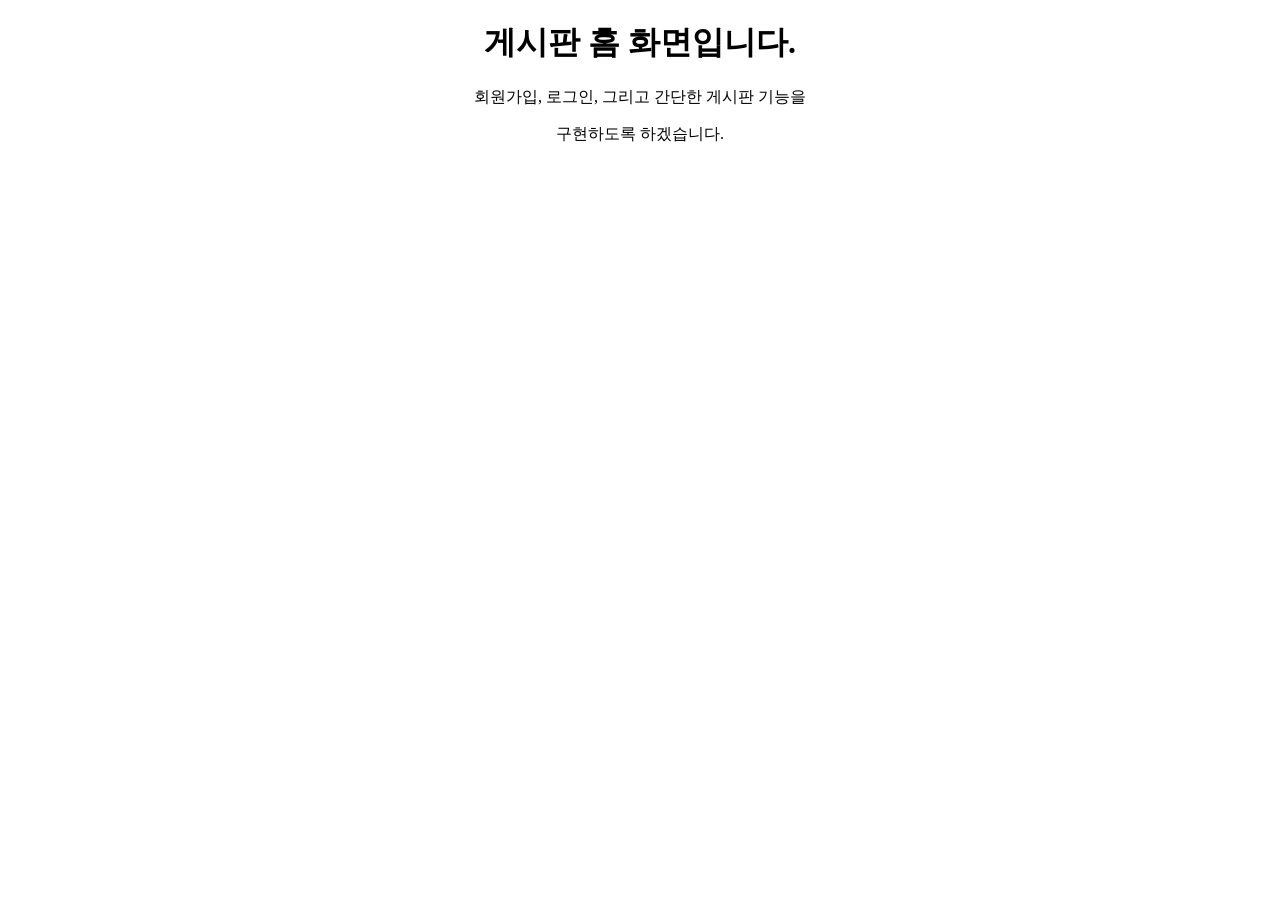
<file: src/main/resources/templates/index.html>
<!DOCTYPE html>
<html lang="ko"
	  xmlns:th="http://www.thymeleaf.org"
	  xmlns:layout="http://www.ultraq.net.nz/thymeleaf/layout"
	  layout:decorate="~{layouts/layout}">
	<head>
		<meta charset="UTF-8">
		<title>index</title>
		<!--<th:block layout:fragment="css">
			<link rel="stylesheet" th:href="@{/css/test.css}">
		</th:block>
		<th:block layout:fragment="script">
			<script>
				$(function() {
					alert("hello spring boot");
				});
			</script>
		</th:block>-->
	</head>
	<body>
		<header></header>
		<div layout:fragment="content" style="text-align: center;">
			<h1>게시판 홈 화면입니다.</h1>
			<p>회원가입, 로그인, 그리고 간단한 게시판 기능을</p>
			<p>구현하도록 하겠습니다.</p>
		</div>
		<footer></footer>
	</body>
</html>
</file>
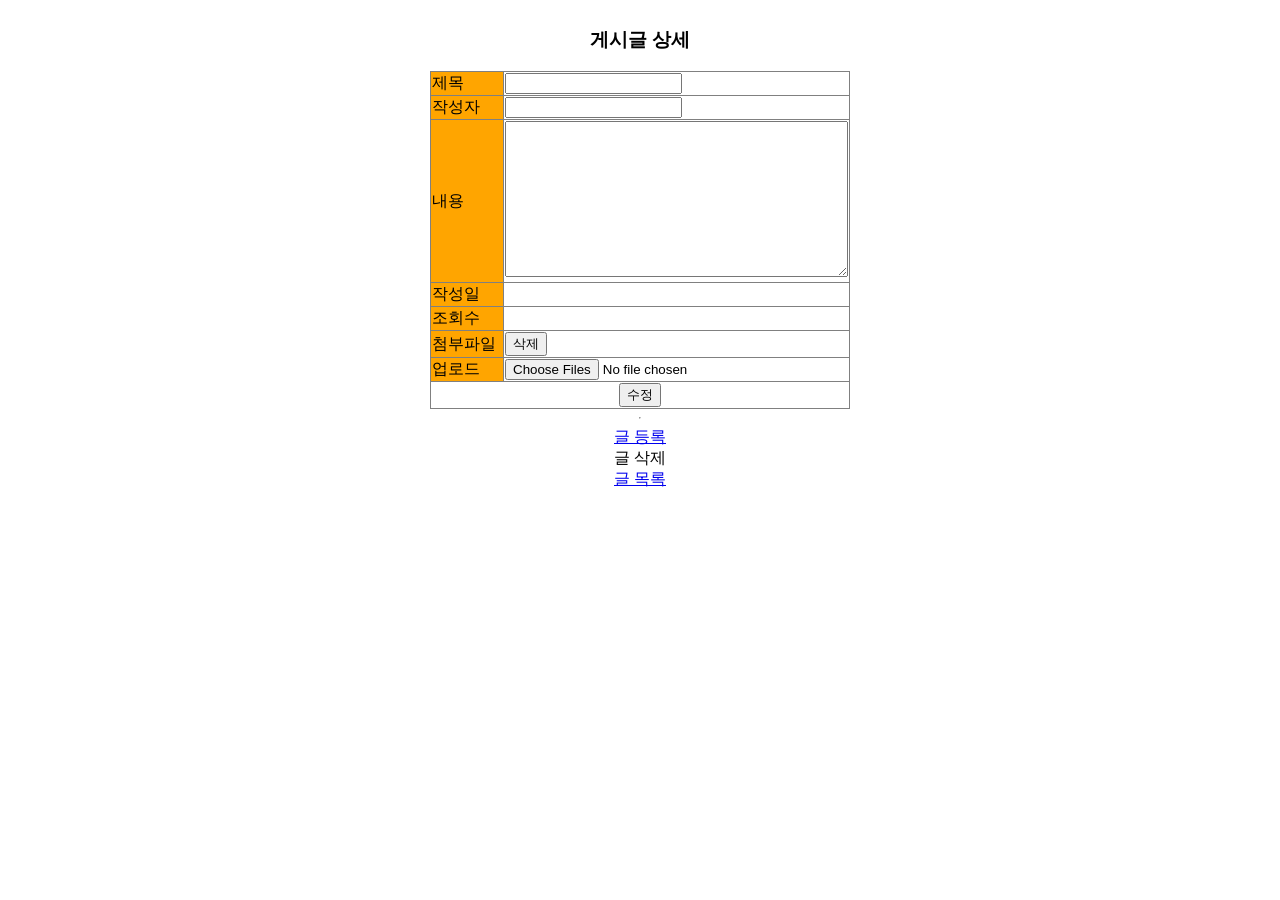
<file: src/main/resources/templates/board/getBoard.html>
<!DOCTYPE html>
<html lang="ko"
	  xmlns:th="http://www.thymeleaf.org"
	  xmlns:layout="http://www.ultraq.net.nz/thymeleaf/layout"
	  layout:decorate="~{layouts/layout}">
	<head>
		<meta charset="UTF-8">
		<title>index</title>
		<th:block layout:fragment="script">
			<script th:inline="javascript">
				function deleteBoardFile(fileSeq) {
					$.ajax({
						url: '/board/deleteBoardFile',
						type: 'post',
						data: {
								"boardSeq" : $("input[name='boardSeq']").val(),
								"fileSeq" : fileSeq
							  },
						success: function() {
							location.reload();
						},
						error: function(e) {
							console.log(e);
						}
					});
				}
				
				$(function() {
					/*<[CDATA[*/
					const loginUserId = /*[[${#authentication.principal.username}]]*/;
					const boardWriter = /*[[${board.boardWriter}]]*/;
					//const fileList = /*[[${fileList}]]*/;
					/*]]>*/
					console.log(loginUserId);
					console.log(boardWriter);
					//console.log(fileList);
					
					/*if(fileList !== null) {
						$("input[name='fileSeq']").val(fileList[fileList.length - 1].fileSeq + 1);
					} else {
						$("input[name='fileSeq']").val('1');
					}*/					
					
					if(loginUserId !== boardWriter) {
						$("#btnWrap").hide();
						$("#btnDelete").hide();
						$("#boardTitle").attr("readonly", true);
						$("#boardContent").attr("readonly", true);
					}
					
					$(".downlink").on("click", function(e) {
						e.preventDefault();
						
						const fileName = $(this).attr("href");
						window.location = "/board/fileDown?fileName=" + fileName;
					});
				});
			</script>
		</th:block>
	</head>
	<body>
		<header></header>
		<div layout:fragment="content" style="display: flex; flex-direction: column; justify-content: center; align-items: center;">
			<h3>게시글 상세</h3>
			<form action="/board/updateBoard" method="post" enctype="multipart/form-data">
				<input type="hidden" name="boardSeq" th:value="${board.boardSeq}">
				<!--<input type="hidden" name="fileSeq">-->
				<table border="1" style="border-collapse: collapse;">
					<tr>
						<td style="background: orange; width: 70px">
							제목
						</td>
						<td style="text-align: left">
							<input type="text" name="boardTitle" id="boardTitle" th:value="${board.boardTitle}">
						</td>
					</tr>
					<tr>
						<td style="background: orange;">
							작성자
						</td>
						<td style="text-align: left">
							<input type="text" name="boardWriter" id="boardWriter" th:value="${board.boardWriter}" readonly>
						</td>
					</tr>
					<tr>
						<td style="background: orange;">
							내용
						</td>
						<td style="text-align: left">
							<textarea name="boardContent" id="boardContent" cols="40" rows="10" th:text="${board.boardContent}"></textarea>
						</td>
					</tr>
					<tr>
						<td style="background: orange;">
							작성일
						</td>
						<td style="text-align: left" th:text="${#temporals.format(board.boardRegdate, 'yyyy-MM-dd')}">
							
						</td>
					</tr>
					<tr>
						<td style="background: orange;">
							조회수
						</td>
						<td style="text-align: left" th:text="${board.boardCnt}">
							
						</td>
					</tr>
					<tr>
						<td style="background: orange; width: 70px;">
							첨부파일
						</td>
						<td>
							<div th:if="${fileList ne null}" th:each="file : ${fileList}" th:remove="tag">
								<a class="downlink" th:id="${file.fileSeq}" th:href="${file.fileName}" th:text="${file.originalFileName}"></a>
								<button type="button" th:onclick="'deleteBoardFile('+ ${file.fileSeq} +')'">삭제</button>
								<!--<img th:src="@{/upload/} + ${file.fileName}">-->
								<br/>
							</div>
						</td>
					</tr>
					<tr>
						<td style="background: orange; width: 70px;">
							업로드
						</td>
						<td align="left">
							<input type="file" name="uploadFiles" multiple="multiple">
						</td>
					</tr>
					<tr id="btnWrap">
						<td colspan="2" align="center">
							<button type="submit" id="btnUpdate">수정</button>
						</td>
					</tr>
				</table>
			</form>
			<hr/>
			<a href="/board/insertBoard">글 등록</a>
			<a id="btnDelete" th:href="@{/board/deleteBoard/{boardSeq} (boardSeq=${board.boardSeq})}">글 삭제</a>
			<a href="/board/getBoardList">글 목록</a>
		</div>
		<footer></footer>
	</body>
</html>
</file>
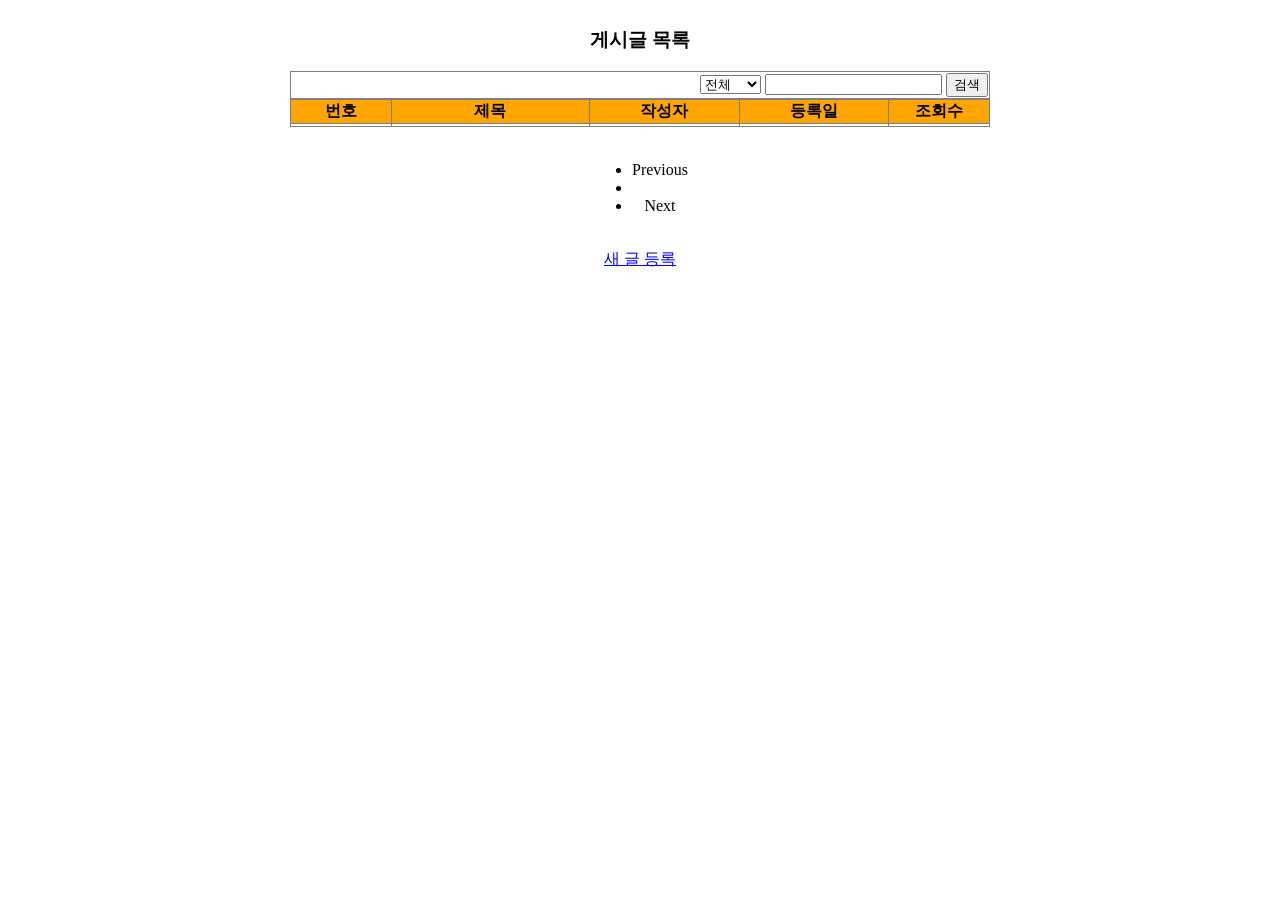
<file: src/main/resources/templates/board/getBoardList.html>
<!DOCTYPE html>
<html lang="ko"
	  xmlns:th="http://www.thymeleaf.org"
	  xmlns:layout="http://www.ultraq.net.nz/thymeleaf/layout"
	  layout:decorate="~{layouts/layout}">
	<head>
		<meta charset="UTF-8">
		<title>index</title>
		<th:block layout:fragment="script">
			<script>
				$(function() {
					$("#btnSearch").on("click", function() {
						$("input[name='page']").val('0');
						searchForm.submit();
					});
				});
			</script>
		</th:block>
	</head>
	<body>
		<header></header>
		<div layout:fragment="content" style="display: flex; flex-direction: column; justify-content: center; align-items: center;">
			<h3>게시글 목록</h3>
			<form id="searchForm" action="/board/getBoardList" method="get">
				<input type="hidden" name="page" value="">
				<table border="1" style="width: 700px; border-collapse: collapse;">
					<tr>
						<td align="right">
							<select name="searchCondition">
								<option value="all" th:selected="${searchCondition eq 'all'}">전체</option>
								<option value="title" th:selected="${searchCondition eq 'title'}">제목</option>
								<option value="content" th:selected="${searchCondition eq 'content'}">내용</option>
								<option value="writer" th:selected="${searchCondition eq 'writer'}">작성자</option>
							</select>
							<input type="text" name="searchKeyword" th:value="${searchKeyword}">
							<button type="button" id="btnSearch">검색</button>
						</td>
					</tr>
				</table>
			</form>
			
			<table border="1" style="width: 700px; border-collapse: collapse;">
				<tr>
					<th style="background: orange; width: 100px;">번호</th>
					<th style="background: orange; width: 200px;">제목</th>
					<th style="background: orange; width: 150px;">작성자</th>
					<th style="background: orange; width: 150px;">등록일</th>
					<th style="background: orange; width: 100px;">조회수</th> 
				</tr>
				<!--<tr>
					<td>1</td>
					<td>
						<a href="/board/getBoard?boardSeq=1">제목1</a>
					</td>
					<td>작성자1</td>
					<td>2022.07.13</td>
					<td>1</td>
				</tr>-->
				<tr th:each="board : ${boardList}">
					<td th:text="${board.boardSeq}"></td>
					<td>
						<a th:href="@{/board/getBoard/{boardSeq} (boardSeq=${board.boardSeq})}"
						   th:text="${board.boardTitle}"></a>
					</td>
					<td th:text="${board.boardWriter}"></td>
					<td th:text="${#temporals.format(board.boardRegdate, 'yyyy-MM-dd')}"></td>
					<td th:text="${board.boardCnt}"></td>
				</tr>
			</table>
			<br/>
			<div style="text-align: center;">
				<ul class="pagination" th:with="pageNumber = ${boardList.pageable.pageNumber},
												pageSize = ${boardList.pageable.pageSize},
												totalPages = ${boardList.totalPages},
												startPage = ${T(java.lang.Math).floor(pageNumber / pageSize) * pageSize + 1},
												tempEndPage = ${startPage + pageSize - 1},
												endPage = ${tempEndPage > totalPages ? totalPages : tempEndPage}">
					<li class="pagination_button" th:if="${pageNumber > 0}">
						<a th:href="@{/board/getBoardList(page=${pageNumber - 1}, searchCondition=${searchCondition}, searchKeyword=${searchKeyword})}">Previous</a>
					</li>
					
					
					<li class="pagination_button" th:each="page : ${#numbers.sequence(startPage, endPage)}">
						<a th:href="@{/board/getBoardList(page=${page - 1}, searchCondition=${searchCondition}, searchKeyword=${searchKeyword})}" th:text="${page}"></a>
					</li>
					
					<li class="pagination_button" th:if="${pageNumber < totalPages - 1}">
						<a th:href="@{/board/getBoardList(page=${pageNumber + 1}, searchCondition=${searchCondition}, searchKeyword=${searchKeyword})}">Next</a>
					</li>
				</ul>
			</div>
			<br/>
			<a href="/board/insertBoard">새 글 등록</a>
		</div>
		<footer></footer>
	</body>
</html>
</file>
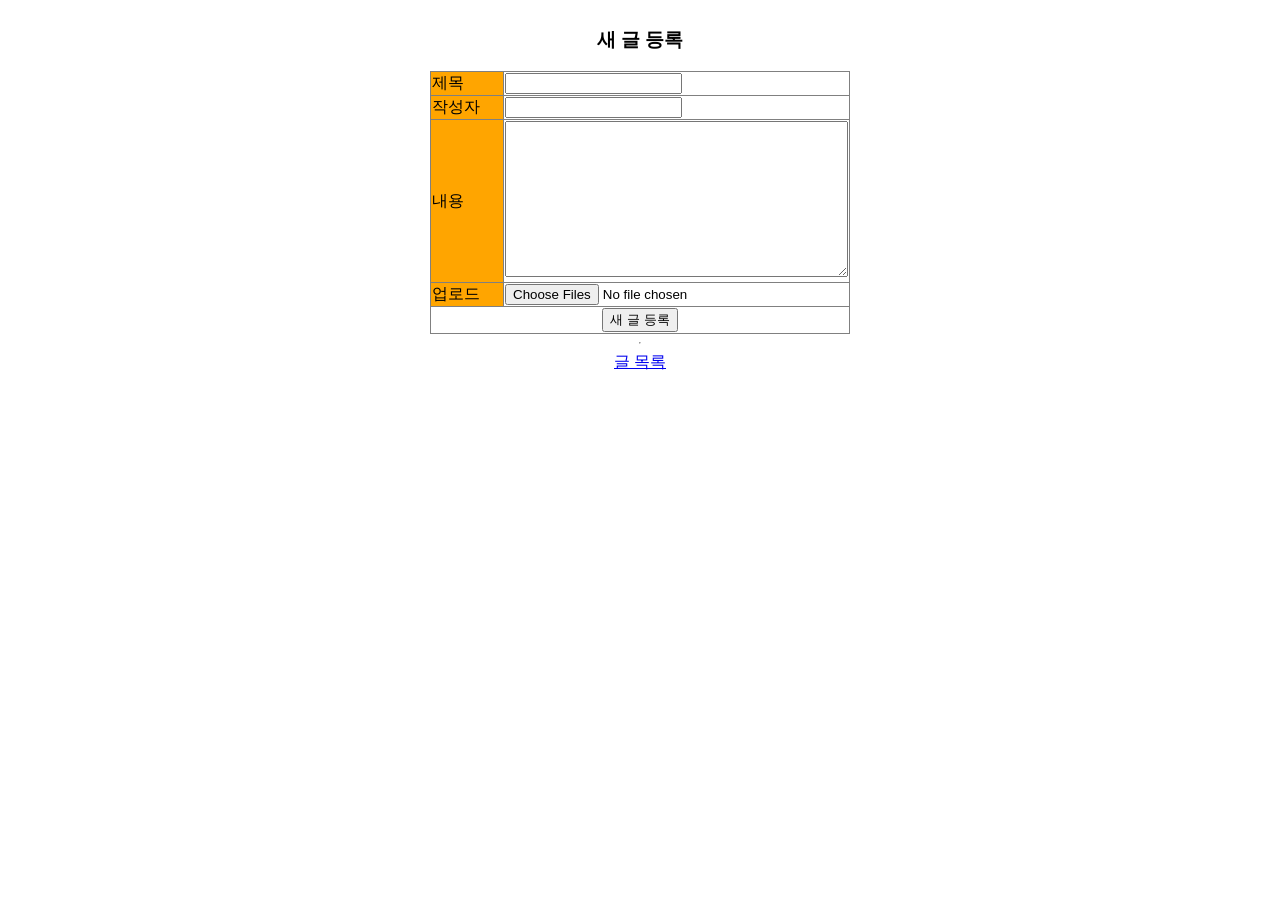
<file: src/main/resources/templates/board/insertBoard.html>
<!DOCTYPE html>
<html lang="ko"
	  xmlns:th="http://www.thymeleaf.org"
	  xmlns:layout="http://www.ultraq.net.nz/thymeleaf/layout"
	  layout:decorate="~{layouts/layout}">
	<head>
		<meta charset="UTF-8">
		<title>index</title>
		<!--<th:block layout:fragment="css">
			<link rel="stylesheet" th:href="@{/css/test.css}">
		</th:block>
		<th:block layout:fragment="script">
			<script>
				$(function() {
					alert("hello spring boot");
				});
			</script>
		</th:block>-->
	</head>
	<body>
		<header></header>
		<div layout:fragment="content" style="display: flex; flex-direction: column; justify-content: center; align-items: center;">
			<h3>새 글 등록</h3>
			<form action="/board/insertBoard" method="post" enctype="multipart/form-data">
				<table border="1" style="border-collapse: collapse">
					<tr>
						<td style="background: orange; width: 70px;">
							제목
						</td>
						<td style="text-align: left;">
							<input type="text" name="boardTitle" required>
						</td>
					</tr>
					<tr>
						<td style="background: orange;">
							작성자
						</td>
						<td style="text-align: left;">
							<input type="text" name="boardWriter" th:value="${#authentication.principal.username}" readonly>
						</td>
					</tr>
					<tr>
						<td style="background: orange; width: 70px;">
							내용
						</td>
						<td style="text-align: left;">
							<textarea name="boardContent" cols="40" rows="10" required></textarea>
						</td>
					</tr>
					<tr>
						<td style="background: orange; width: 70px;">
							업로드
						</td>
						<td align="left">
							<input type="file" name="uploadFiles" multiple="multiple">
						</td>
					</tr>
					<tr>
						<td colspan="2" align="center">
							<button type="submit">새 글 등록</button>
						</td>
					</tr>
				</table>
			</form>
			<hr/>
			<a href="/board/getBoardList">글 목록</a>
		</div>
		<footer></footer>
	</body>
</html>
</file>
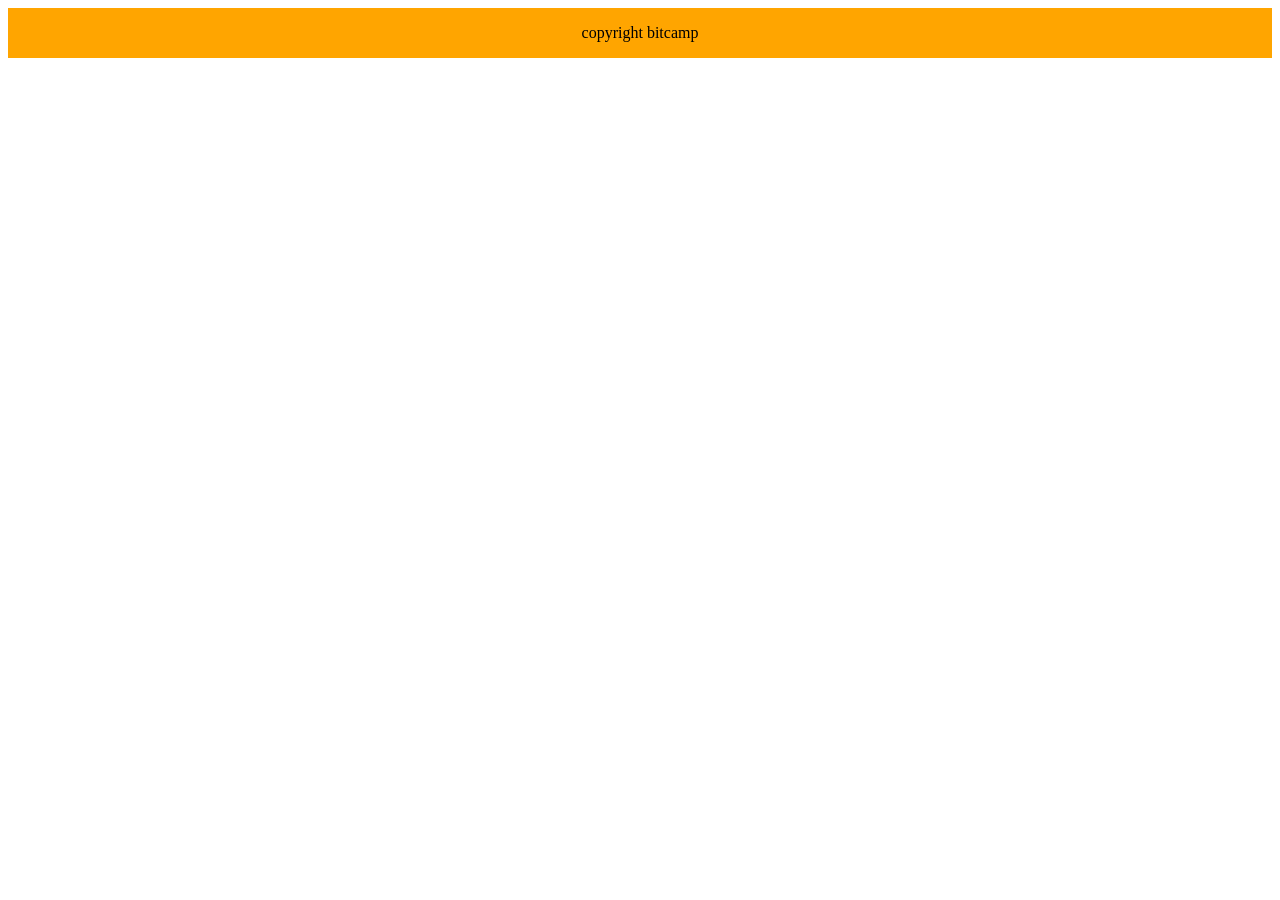
<file: src/main/resources/templates/fragments/footer.html>
<!DOCTYPE html>
<html lang="ko"
	  xmlns:th="http://www.thymeleaf.org">
	  <head>
	  	<meta charset="UTF-8">
	  	<title>footer</title>
	  </head>
	  <body>
	  	<footer th:fragment="footer" style="display: flex; justify-content: center; align-items: center; background: orange;">
			<div>
				<p>copyright bitcamp</p>
			</div>
		</footer>
	  </body>
</html>
</file>
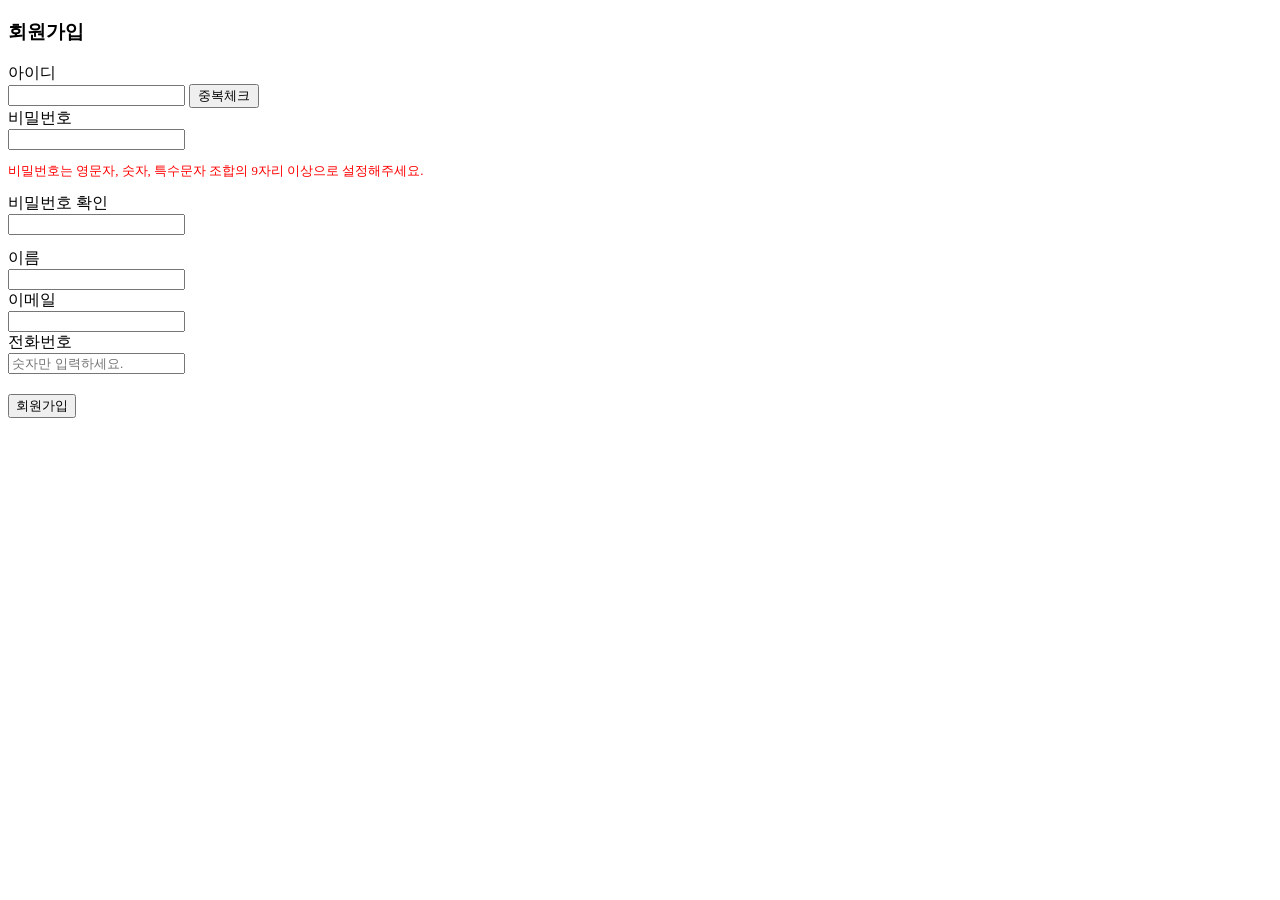
<file: src/main/resources/templates/user/join.html>
<!DOCTYPE html>
<html lang="ko"
	  xmlns:th="http://www.thymeleaf.org"
	  xmlns:layout="http://www.ultraq.net.nz/thymeleaf/layout"
	  layout:decorate="~{layouts/layout}">
	<head>
		<meta charset="UTF-8">
		<title>join</title>
		<th:block layout:fragment="script">
			<script>
				$(function() {
					//id 중복체크가 됐는지 확인하는 변수
					let checkId = false;
					let pwValidation = false;
					let pwCheck = false;
					
					$("#pwValidation").hide();
					$("#pwCheckResult").hide();
					
					//아이디 중복 체크
					$("#btnIdCheck").on("click", function() {
						if($("#userId").val() == null || $("#userId").val() == '') {
							alert("아이디를 입력하세요.");
							return;
						}
						
						$.ajax({
							url: '/user/idCheck',
							type: 'post',
							data: $("#joinForm").serialize(),
							success: function(obj) {
								if(obj === "idOk") {
									if(confirm("사용가능한 아이디입니다. " + $("#userId").val() + "를(을) 사용하시겠습니까?")) {
										checkId = true;
										$("#btnIdCheck").attr("disabled", true);
									}
								} else {
									checkId = false;
									alert("이미 존재하는 아이디입니다.");
									$("#userId").focus();
									return;
								}
							},
							error: function(e) {
								console.log(e);
							}
						});
					});
					
					$("#userId").on("change", function() {
						checkId = false;
						$("#btnIdCheck").attr("disabled", false);
					});
					
					//비밀번호 유효성 검사
					function validatePassword(character) {
						return /^(?=.*[a-zA-Z])(?=.*[!@#$%^*+=-])(?=.*[0-9]).{9,}$/.test(character);
					}
					
					$("#userPw").on("change", function() {
						if(!validatePassword($("#userPw").val())) {
							pwValidation = false;
							$("#pwValidation").show();
							$("#userPw").focus();
						} else {
							pwValidation = true;
							$("#pwValidation").hide();
						}
						
						if($("#userPw").val() == $("#userPwCheck").val()) {
							pwCheck = true;
							$("#pwCheckResult").css("color", "green");
							$("#pwCheckResult").text("비밀번호가 일치합니다.");
						} else {
							pwCheck = false;
							$("#pwCheckResult").css("color", "red");
							$("#pwCheckResult").text("비밀번호가 일치하지 않습니다.");
						}
					});
					
					//비밀번호 확인
					$("#userPwCheck").on("change", function() {
						$("#pwCheckResult").show();
						
						if($("#userPw").val() == $("#userPwCheck").val()) {
							pwCheck = true;
							$("#pwCheckResult").css("color", "green");
							$("#pwCheckResult").text("비밀번호가 일치합니다.");
						} else {
							pwCheck = false;
							$("#pwCheckResult").css("color", "red");
							$("#pwCheckResult").text("비밀번호가 일치하지 않습니다.");
						}
					});
					
					//회원가입할(회원가입 폼 서브밋될) 때 마지막 유효성 검사
					$("#joinForm").on("submit", function(e) {
						if(!checkId) {
							alert("아이디 중복체크를 진행해주세요.");
							$("#userId").focus();
							e.preventDefault();
							return;
						}
						
						if(!pwValidation) {
							alert("비밀번호는 영문자, 숫자, 특수문자 조합의 9자리 이상으로 설정해주세요.");
							$("#userPw").focus();
							e.preventDefault();
							return;
						}
						
						if(!pwCheck) {
							alert("비밀번호가 일치하지 않습니다.");
							$("#userPwCheck").focus();
							e.preventDefault();
							return;
						}
					});
				});
			</script>
		</th:block>
	</head>
	<body>
		<header></header>
		<div layout:fragment="content" class="form-wrapper">
			<form id="joinForm" action="/user/join" method="post">
				<h3>회원가입</h3>
				<div class="label-wrapper">
					<label for="userId">아이디</label>
				</div>
				<div>
					<input type="text" id="userId" name="userId" required style="width: auto;">
					<button type="button" id="btnIdCheck" style="width: 70px">중복체크</button>
				</div>
				<div class="label-wrapper">
					<label for="userPw">비밀번호</label>
				</div>
				<input type="password" id="userPw" name="userPw" required>
				<p id="pwValidation" style="color: red; font-size: 0.8rem">비밀번호는 영문자, 숫자, 특수문자 조합의 9자리 이상으로 설정해주세요.</p>
				<div class="label-wrapper">
					<label for="userPwCheck">비밀번호 확인</label>
				</div>
				<input type="password" id="userPwCheck" name="userPwCheck" required>
				<p id="pwCheckResult" style="font-size: 0.8rem"></p>
				<div class="label-wrapper">
					<label for="userNm">이름</label>
				</div>
				<input type="text" id="userNm" name="userNm" required>
				<div class="label-wrapper">
					<label for="userMail">이메일</label>
				</div>
				<input type="email" id="userMail" name="userMail" required>
				<div class="label-wrapper">
					<label for="userTel">전화번호</label>
				</div>
				<input type="text" id="userTel" name="userTel" placeholder="숫자만 입력하세요.">
				<div style="display: block; margin: 20px auto;">
					<button type="submit">회원가입</button>
				</div>
			</form>
		</div>
		<footer></footer>
	</body>
</html>
</file>
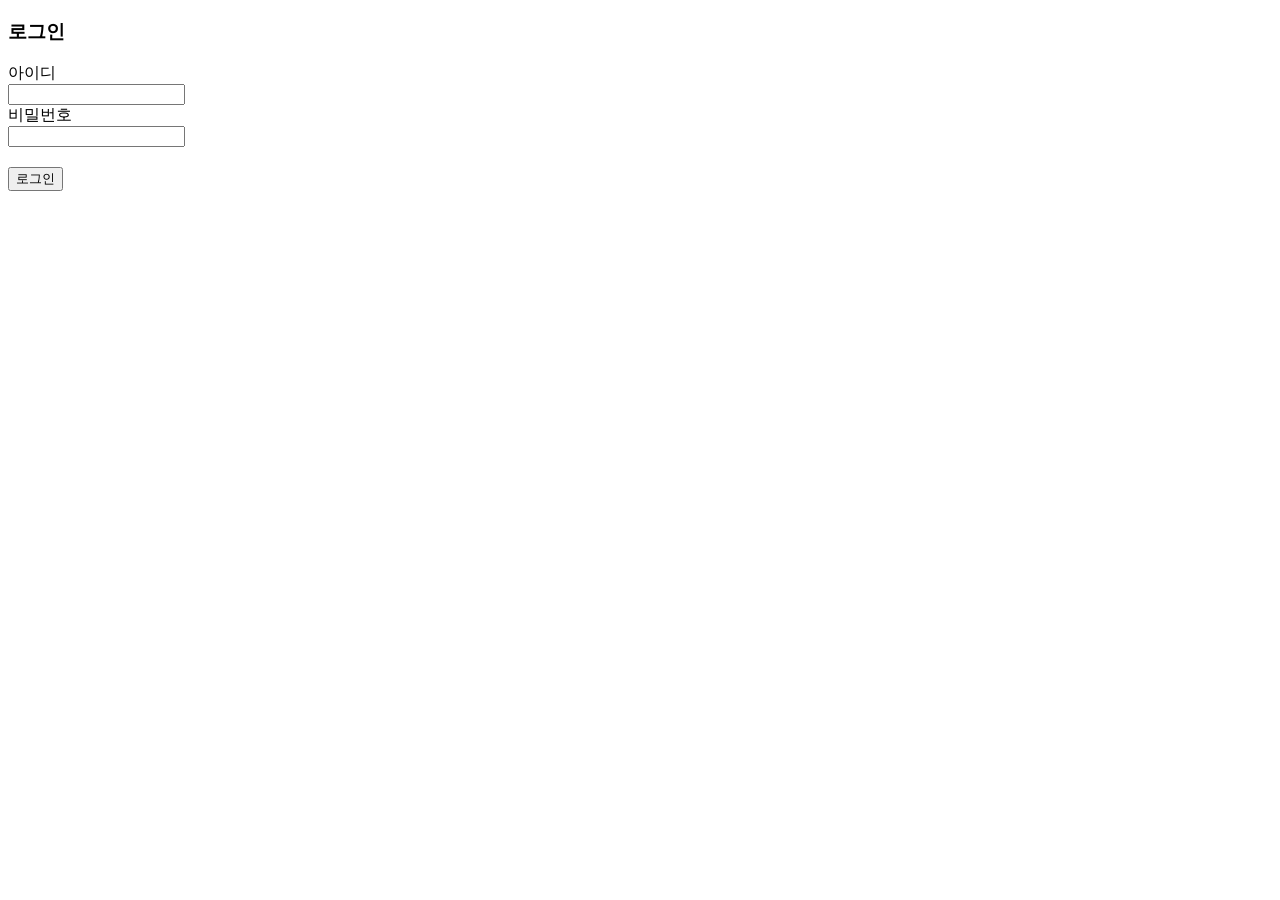
<file: src/main/resources/templates/user/login.html>
<!DOCTYPE html>
<html lang="ko"
	  xmlns:th="http://www.thymeleaf.org"
	  xmlns:layout="http://www.ultraq.net.nz/thymeleaf/layout"
	  layout:decorate="~{layouts/layout}">
	<head>
		<meta charset="UTF-8">
		<title>index</title>
		<th:block layout:fragment="script">
			<script>
				//로그인 시 아이디나 비밀번호가 틀렸을 경우를
				//대비하여 폼을 서브밋 하지 않고
				//후 처리를 위해 ajax로 처리
				$(function() {
					/*$("#btnLogin").on("click", function() {
						$.ajax({
							url: '/user/login',
							type: 'post',
							data: $("#loginForm").serialize(),
							success: function(obj) {
								//1. 아이디 체크
								if(obj === 'idFail') {
									alert("존재하지 않는 아이디입니다.");
									return;
								} else if(obj === 'pwFail') {
									//2. 비밀번호 체크
									alert("비밀번호가 틀렸습니다.");
									return;
								}

								//3. 로그인 처리
								location.href = "/";
							},
							error: function(e) {
								console.log(e);
							}
						});
					});*/
				});
			</script>
		</th:block>
	</head>
	<body>
		<header></header>
		<div layout:fragment="content" class="form-wrapper">
			<form id="loginForm" action="/user/loginProc" method="post">
				<h3>로그인</h3>
				<div class="label-wrapper">
					<label for="userId">아이디</label>
				</div>
				<input type="text" id="userId" name="userId" required>
				<div class="label-wrapper">
					<label for="userPw">비밀번호</label>
				</div>
				<input type="password" id="userPw" name="userPw" required>
				<div style="display: block; margin: 20px auto;">
					<button type="submit" id="btnLogin">로그인</button>
				</div>
				<div style="display: block; margin: 20px auto;">
					<!--자원서버로 요청을 보냄-->
					<a href="/oauth2/authorization/kakao">
						<img th:src="@{/images/kakao_login.png}" style="width: 150px;">
					</a>
				</div>
			</form>
		</div>
		<footer></footer>
	</body>
</html>
</file>
